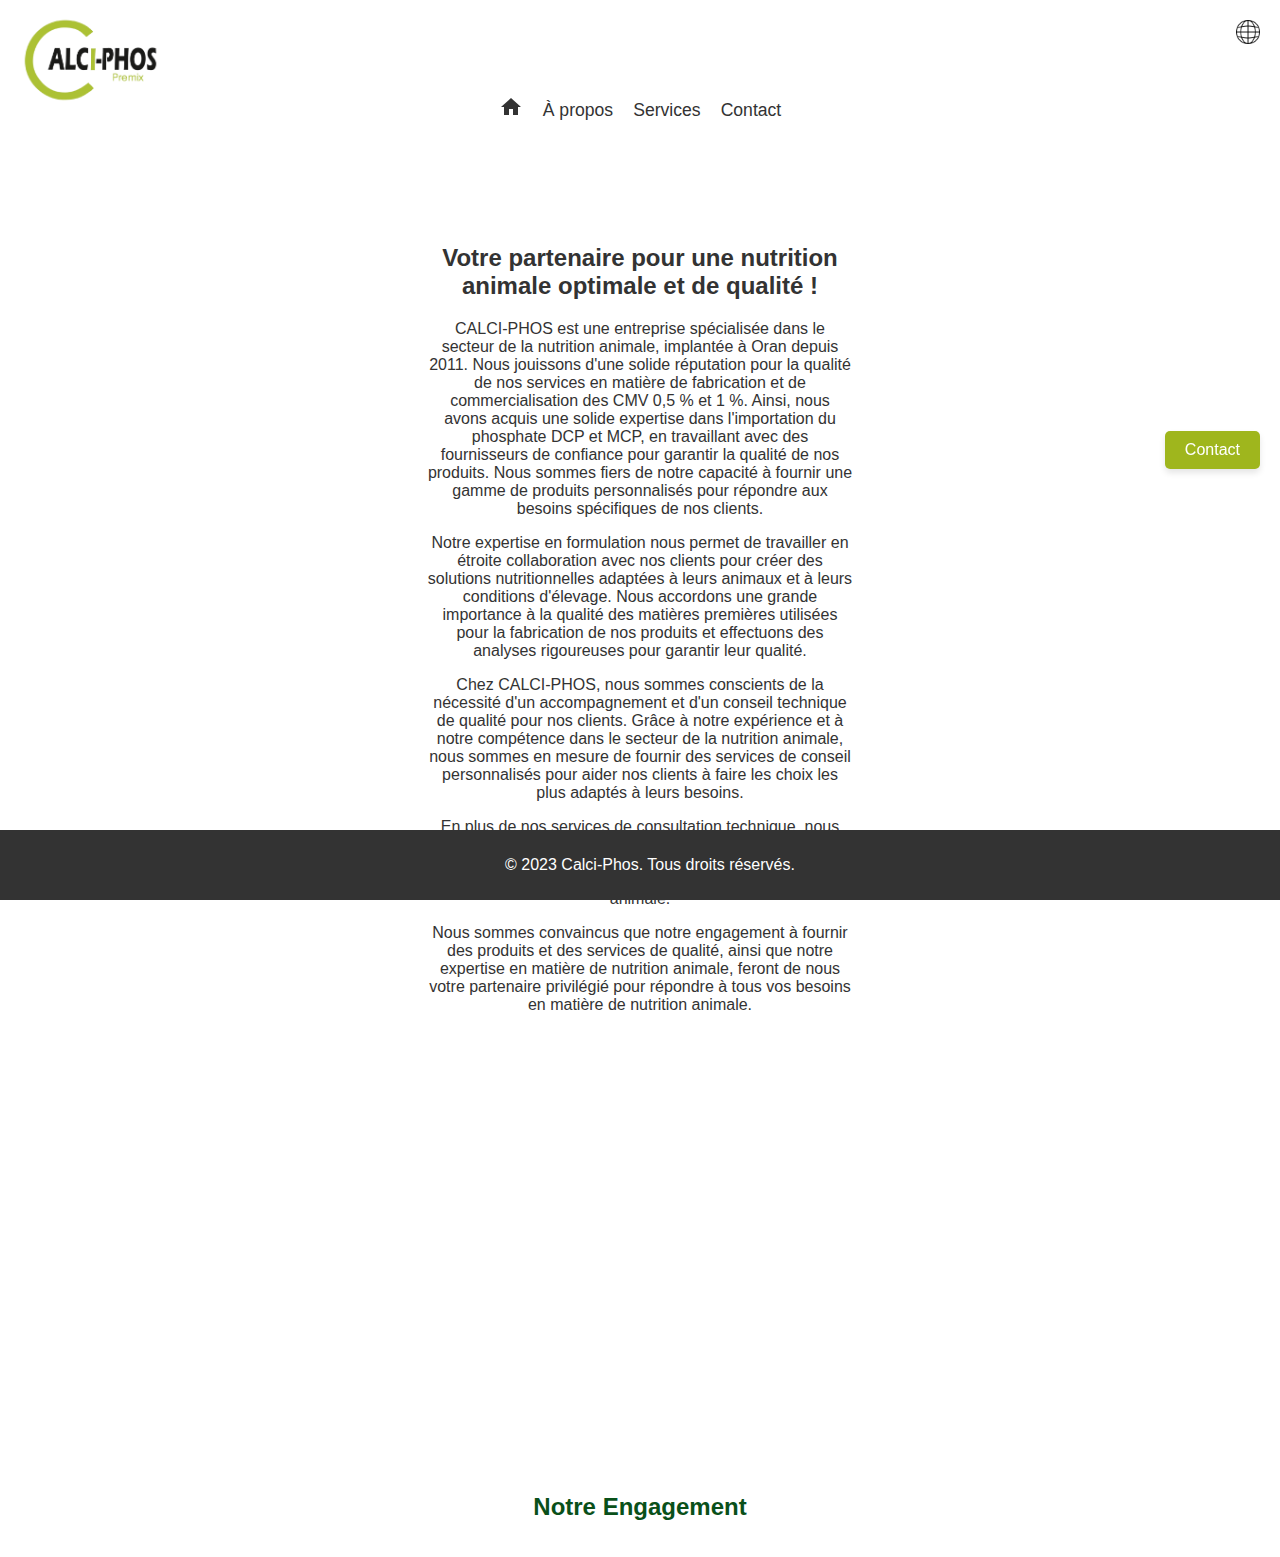
<file: a-propos.html>
<!DOCTYPE html>
<html lang="fr">
<head>
  <meta charset="UTF-8">
  <meta name="viewport" content="width=device-width, initial-scale=1.0">
  <title>À propos - Calci-Phos</title>
  <link rel="stylesheet" href="styles.css">
  <style>
    /* Styles pour centrer le texte et limiter sa largeur à un tiers de la page */
    .content-container {
      max-width: 33.33%;
      margin: 0 auto;
      padding: 20px;
      text-align: center;
    }

    /* Styles pour la vidéo YouTube */
    .video-container {
      margin-top: 40px;
      text-align: center;
    }

    .video-container iframe {
      width: 560px;
      height: 315px;
      border: none;
      max-width: 100%;
      aspect-ratio: 16 / 9;
    }

    /* Décaler le contenu principal de 4 lignes */
    main {
      margin-top: 80px;
    }

    /* Styles pour la section blanche sans contour */
    .white-section {
      background-color: #fff;
      padding: 20px;
      text-align: center;
      margin-top: 40px;
      max-width: 33.33%;
      margin-left: auto;
      margin-right: auto;
    }

    .white-section h3 {
      font-size: 1.5rem;
      color: #095019;
      margin-bottom: 10px;
    }

    .white-section p {
      font-size: 1rem;
      color: #333;
      line-height: 1.5;
    }

    /* Styles pour l'icône de langue */
    .language-icon {
      width: 24px;
      height: 24px;
      transition: transform 0.3s ease;
      cursor: pointer;
    }

    .language-icon:hover {
      transform: scale(1.1);
    }

    .language-dropdown {
      display: none;
      position: absolute;
      top: 40px;
      right: 0;
      background-color: #fff;
      border: 1px solid #ccc;
      border-radius: 5px;
      box-shadow: 0 4px 6px rgba(0, 0, 0, 0.1);
    }

    .language-dropdown a {
      display: block;
      padding: 10px 20px;
      text-decoration: none;
      color: #333;
    }

    .language-dropdown a:hover {
      background-color: #f9f9f9;
    }
  </style>
</head>
<body>
  <header>
    <img src="imageslogo.png" alt="Logo Calci-Phos" class="header-logo">
    <!-- Sélecteur de langue avec icône -->
    <div class="language-selector" onclick="toggleLanguageDropdown()">
      <img src="images/langueicone.png" alt="Sélecteur de langue" class="language-icon">
      <div class="language-dropdown" id="languageDropdown">
        <a href="#" onclick="changeLanguage('fr')">Français</a>
        <a href="#" onclick="changeLanguage('en')">English</a>
      </div>
    </div>
  </header>

  <div class="nav-container">
    <nav>
      <ul>
        <!-- Icône Accueil -->
        <li>
          <a href="index.html">
            <svg class="home-icon" xmlns="http://www.w3.org/2000/svg" viewBox="0 0 24 24">
              <path d="M10 20v-6h4v6h5v-8h3L12 3 2 12h3v8z"/>
            </svg>
          </a>
        </li>
        <li><a href="a-propos.html">À propos</a></li>
        <li><a href="services.html">Services</a></li>
        <li><a href="contact.html">Contact</a></li>
      </ul>
    </nav>
  </div>

  <main>
    <div class="content-container">
      <!-- Texte remplacé ici -->
      <h2>Votre partenaire pour une nutrition animale optimale et de qualité !</h2>
      <p>
        CALCI-PHOS est une entreprise spécialisée dans le secteur de la nutrition animale, implantée à Oran depuis 2011. 
        Nous jouissons d'une solide réputation pour la qualité de nos services en matière de fabrication et de commercialisation 
        des CMV 0,5 % et 1 %. Ainsi, nous avons acquis une solide expertise dans l'importation du phosphate DCP et MCP, 
        en travaillant avec des fournisseurs de confiance pour garantir la qualité de nos produits. Nous sommes fiers de 
        notre capacité à fournir une gamme de produits personnalisés pour répondre aux besoins spécifiques de nos clients.
      </p>
      <p>
        Notre expertise en formulation nous permet de travailler en étroite collaboration avec nos clients pour créer des 
        solutions nutritionnelles adaptées à leurs animaux et à leurs conditions d'élevage. Nous accordons une grande 
        importance à la qualité des matières premières utilisées pour la fabrication de nos produits et effectuons des 
        analyses rigoureuses pour garantir leur qualité.
      </p>
      <p>
        Chez CALCI-PHOS, nous sommes conscients de la nécessité d'un accompagnement et d'un conseil technique de qualité 
        pour nos clients. Grâce à notre expérience et à notre compétence dans le secteur de la nutrition animale, nous 
        sommes en mesure de fournir des services de conseil personnalisés pour aider nos clients à faire les choix les 
        plus adaptés à leurs besoins.
      </p>
      <p>
        En plus de nos services de consultation technique, nous organisons régulièrement des séminaires et des formations 
        pour partager notre expertise avec nos clients et continuer à améliorer la performance de leur activité de 
        nutrition animale.
      </p>
      <p>
        Nous sommes convaincus que notre engagement à fournir des produits et des services de qualité, ainsi que notre 
        expertise en matière de nutrition animale, feront de nous votre partenaire privilégié pour répondre à tous vos 
        besoins en matière de nutrition animale.
      </p>
    </div>

    <!-- Conteneur pour la vidéo YouTube -->
    <div class="video-container">
      <iframe 
        src="https://www.youtube.com/embed/3O_bHO_7eAI" 
        title="YouTube video player" 
        allow="accelerometer; autoplay; clipboard-write; encrypted-media; gyroscope; picture-in-picture" 
        allowfullscreen>
      </iframe>
    </div>

    <!-- Section blanche sans contour sous la vidéo -->
    <div class="white-section">
      <h3>Notre Engagement</h3>
      <p>
        <!-- Texte supprimé ici -->
      </p>
    </div>
  </main>

  <!-- Bouton flottant "Contact" -->
  <button class="floating-contact-button" onclick="window.location.href='contact.html'">Contact</button>

  <footer>
    <p>&copy; 2023 Calci-Phos. Tous droits réservés.</p>
  </footer>

  <script>
    // Fonction pour afficher ou masquer le menu déroulant
    function toggleLanguageDropdown() {
      const dropdown = document.getElementById("languageDropdown");
      if (dropdown.style.display === "block") {
        dropdown.style.display = "none";
      } else {
        dropdown.style.display = "block";
      }
    }

    // Fonction pour changer la langue
    function changeLanguage(lang) {
      alert('Langue changée en ' + (lang === 'fr' ? 'Français' : 'English'));
      document.getElementById("languageDropdown").style.display = "none";
    }

    // Masquer le menu déroulant si l'utilisateur clique en dehors
    document.addEventListener("click", function (event) {
      const dropdown = document.getElementById("languageDropdown");
      const languageSelector = document.querySelector(".language-selector");
      if (!languageSelector.contains(event.target)) {
        dropdown.style.display = "none";
      }
    });
  </script>
</body>
</html>
</file>
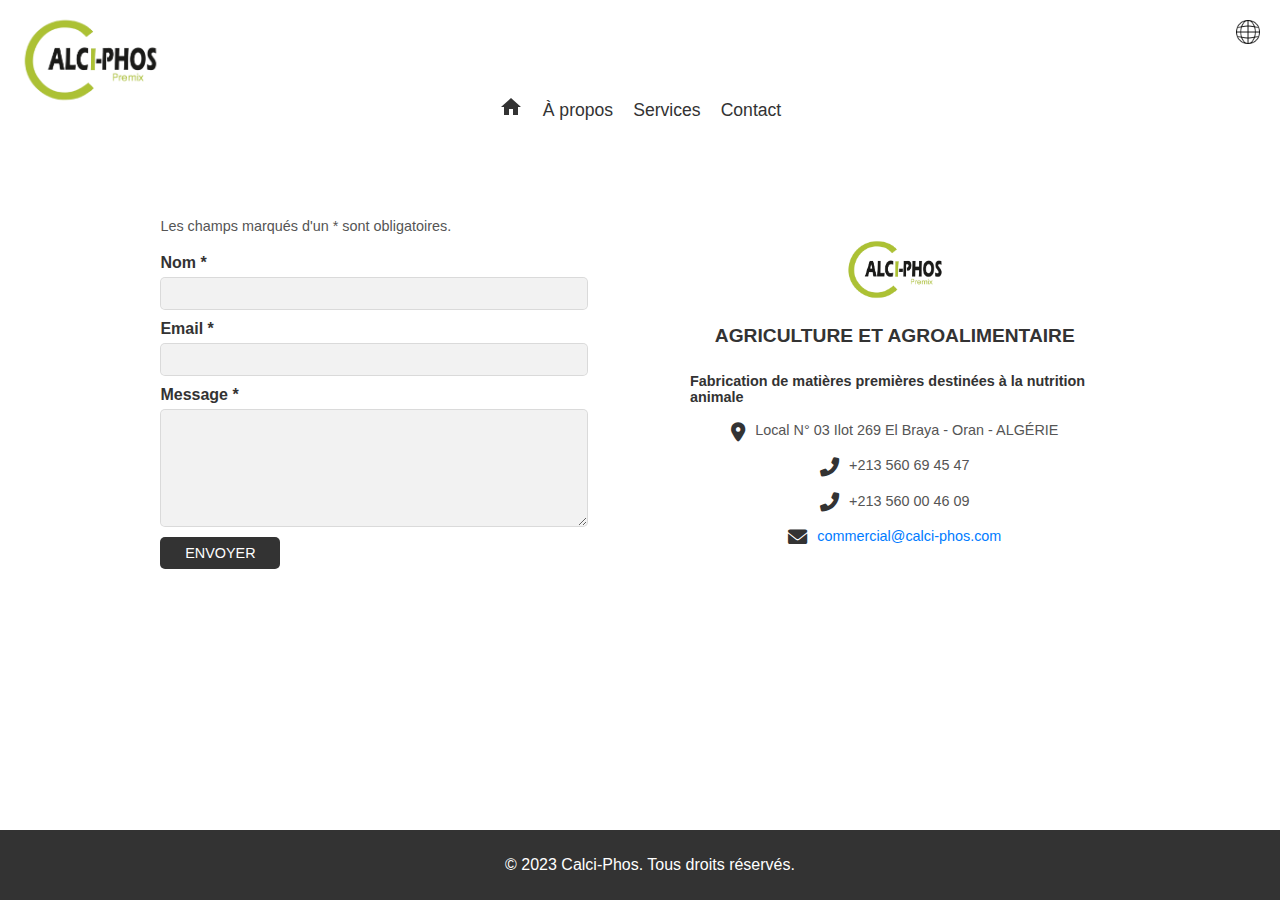
<file: contact.html>
<!DOCTYPE html>
<html lang="fr">
<head>
  <meta charset="UTF-8">
  <meta name="viewport" content="width=device-width, initial-scale=1.0">
  <title>Contact - Calci-Phos</title>
  <link rel="stylesheet" href="styles.css">
  <!-- Ajouter Font Awesome -->
  <link rel="stylesheet" href="https://cdnjs.cloudflare.com/ajax/libs/font-awesome/6.0.0-beta3/css/all.min.css">
  <style>
    /* Styles spécifiques pour la page de contact */
    .contact-layout {
      display: flex;
      justify-content: center;
      gap: 100px;
      margin: 80px 10% 0;
      align-items: stretch;
    }

    .contact-form-container {
      flex: 1;
      max-width: 40%;
      text-align: left;
      display: flex;
      flex-direction: column;
    }

    .form-notice {
      margin-bottom: 20px;
      font-size: 0.9rem;
      color: #555;
    }

    .contact-form {
      flex: 1;
      display: flex;
      flex-direction: column;
    }

    .contact-form label {
      display: block;
      margin-bottom: 5px;
      font-weight: bold;
    }

    .contact-form input,
    .contact-form textarea {
      width: 100%;
      padding: 8px;
      margin-bottom: 10px;
      border: 1px solid rgba(0, 0, 0, 0.1);
      border-radius: 5px;
      background-color: rgba(0, 0, 0, 0.05);
    }

    .contact-form textarea {
      height: 100px;
    }

    .contact-form button {
      padding: 8px 16px;
      background-color: #333;
      color: #fff;
      border: none;
      border-radius: 5px;
      cursor: pointer;
      font-size: 0.9rem;
      width: 120px;
    }

    .contact-form button:hover {
      background-color: #555;
    }

    .contact-info {
      flex: 1;
      max-width: 40%;
      background-color: #fff;
      padding: 30px 20px;
      border-radius: 5px;
      text-align: center;
      display: flex;
      flex-direction: column;
      justify-content: center;
      border: none;
    }

    .info-logo {
      width: 100px;
      height: auto;
      display: block;
      margin: 0 auto 20px;
    }

    .contact-info h3 {
      margin-top: 0;
      text-transform: uppercase;
      font-weight: bold;
      font-size: 1.2rem;
      color: #333;
    }

    .contact-info p {
      margin: 8px 0;
      font-size: 0.9rem;
      color: #555;
      line-height: 1.1;
    }

    .contact-info strong {
      color: #333;
      font-weight: bold;
    }

    .contact-info a {
      color: #007BFF;
      text-decoration: none;
    }

    .contact-info a:hover {
      text-decoration: underline;
    }

    /* Styles pour les icônes */
    .contact-info .icon {
      margin-right: 10px;
      color: #333;
    }

    /* Styles pour l'icône de langue */
    .language-icon {
      width: 24px;
      height: 24px;
      transition: transform 0.3s ease;
      cursor: pointer;
    }

    .language-icon:hover {
      transform: scale(1.1);
    }

    .language-dropdown {
      display: none;
      position: absolute;
      top: 40px;
      right: 0;
      background-color: #fff;
      border: 1px solid #ccc;
      border-radius: 5px;
      box-shadow: 0 4px 6px rgba(0, 0, 0, 0.1);
    }

    .language-dropdown a {
      display: block;
      padding: 10px 20px;
      text-decoration: none;
      color: #333;
    }

    .language-dropdown a:hover {
      background-color: #f9f9f9;
    }
  </style>
</head>
<body>
  <header>
    <img src="imageslogo.png" alt="Logo Calci-Phos" class="header-logo">
    <!-- Sélecteur de langue avec icône -->
    <div class="language-selector" onclick="toggleLanguageDropdown()">
      <img src="images/langueicone.png" alt="Sélecteur de langue" class="language-icon">
      <div class="language-dropdown" id="languageDropdown">
        <a href="#" onclick="changeLanguage('fr')">Français</a>
        <a href="#" onclick="changeLanguage('en')">English</a>
      </div>
    </div>
  </header>

  <div class="nav-container">
    <nav>
      <ul>
        <!-- Icône Accueil -->
        <li>
          <a href="index.html">
            <svg class="home-icon" xmlns="http://www.w3.org/2000/svg" viewBox="0 0 24 24">
              <path d="M10 20v-6h4v6h5v-8h3L12 3 2 12h3v8z"/>
            </svg>
          </a>
        </li>
        <li><a href="a-propos.html">À propos</a></li>
        <li><a href="services.html">Services</a></li>
        <li><a href="contact.html">Contact</a></li>
      </ul>
    </nav>
  </div>

  <main>
    <div class="contact-layout">
      <!-- Formulaire de contact à gauche -->
      <div class="contact-form-container">
        <p class="form-notice">Les champs marqués d'un <span class="required">*</span> sont obligatoires.</p>
        <form class="contact-form" action="send_email.php" method="POST">
          <label for="nom">Nom <span class="required">*</span></label>
          <input type="text" id="nom" name="nom" required>

          <label for="email">Email <span class="required">*</span></label>
          <input type="email" id="email" name="email" required>

          <label for="message">Message <span class="required">*</span></label>
          <textarea id="message" name="message" rows="5" required></textarea>

          <button type="submit">ENVOYER</button>
        </form>
      </div>

      <!-- Informations de contact à droite -->
      <div class="contact-info">
        <img src="imageslogo1.png" alt="Logo Calci-Phos" class="info-logo">
        <h3>AGRICULTURE ET AGROALIMENTAIRE</h3>
        <p><strong>Fabrication de matières premières destinées à la nutrition animale</strong></p>
        <p><i class="fas fa-map-marker-alt icon"></i> Local N° 03 Ilot 269 El Braya - Oran - ALGÉRIE</p>
        <p><i class="fas fa-phone-alt icon"></i> +213 560 69 45 47</p>
        <p><i class="fas fa-phone-alt icon"></i> +213 560 00 46 09</p>
        <p><i class="fas fa-envelope icon"></i> <a href="mailto:commercial@calci-phos.com">commercial@calci-phos.com</a></p>
      </div>
    </div>
  </main>

  <footer>
    <p>&copy; 2023 Calci-Phos. Tous droits réservés.</p>
  </footer>

  <script>
    // Fonction pour afficher ou masquer le menu déroulant
    function toggleLanguageDropdown() {
      const dropdown = document.getElementById("languageDropdown");
      if (dropdown.style.display === "block") {
        dropdown.style.display = "none";
      } else {
        dropdown.style.display = "block";
      }
    }

    // Fonction pour changer la langue
    function changeLanguage(lang) {
      alert('Langue changée en ' + (lang === 'fr' ? 'Français' : 'English'));
      document.getElementById("languageDropdown").style.display = "none";
    }

    // Masquer le menu déroulant si l'utilisateur clique en dehors
    document.addEventListener("click", function (event) {
      const dropdown = document.getElementById("languageDropdown");
      const languageSelector = document.querySelector(".language-selector");
      if (!languageSelector.contains(event.target)) {
        dropdown.style.display = "none";
      }
    });
  </script>
</body>
</html>
</file>
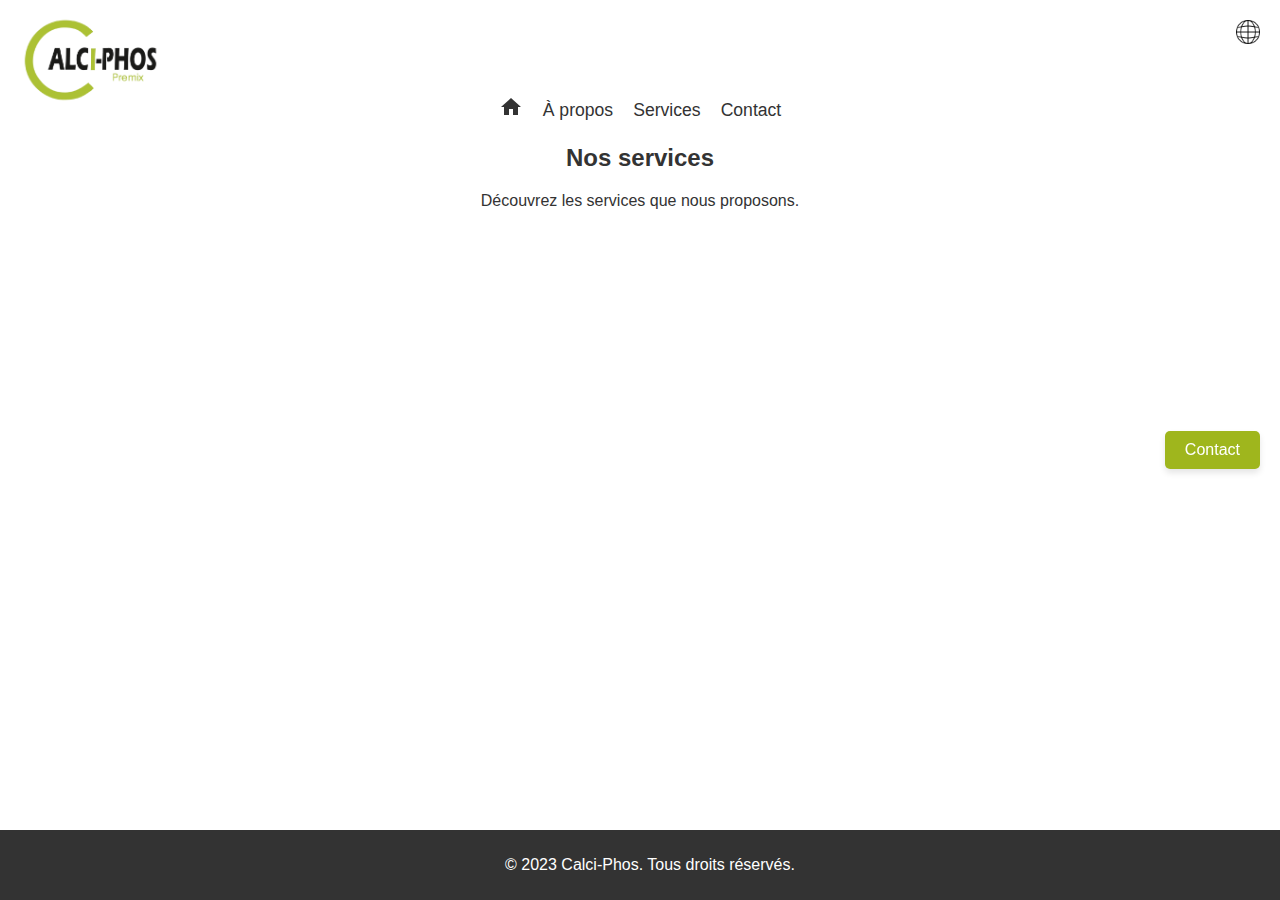
<file: services.html>
<!DOCTYPE html>
<html lang="fr">
<head>
  <meta charset="UTF-8">
  <meta name="viewport" content="width=device-width, initial-scale=1.0">
  <title>Services - Calci-Phos</title>
  <link rel="stylesheet" href="styles.css">
  <style>
    /* Styles pour l'icône de langue */
    .language-icon {
      width: 24px;
      height: 24px;
      transition: transform 0.3s ease;
      cursor: pointer;
    }

    .language-icon:hover {
      transform: scale(1.1);
    }

    .language-dropdown {
      display: none;
      position: absolute;
      top: 40px;
      right: 0;
      background-color: #fff;
      border: 1px solid #ccc;
      border-radius: 5px;
      box-shadow: 0 4px 6px rgba(0, 0, 0, 0.1);
    }

    .language-dropdown a {
      display: block;
      padding: 10px 20px;
      text-decoration: none;
      color: #333;
    }

    .language-dropdown a:hover {
      background-color: #f9f9f9;
    }

    /* Styles pour l'icône d'accueil */
    .home-icon {
      width: 24px;
      height: 24px;
      fill: #333;
      transition: fill 0.3s ease;
      margin-top: -5px;
    }

    .home-icon:hover {
      fill: #007BFF;
    }
  </style>
</head>
<body>
  <header>
    <img src="imageslogo.png" alt="Logo Calci-Phos" class="header-logo">
    <!-- Sélecteur de langue avec icône -->
    <div class="language-selector" onclick="toggleLanguageDropdown()">
      <img src="images/langueicone.png" alt="Sélecteur de langue" class="language-icon">
      <div class="language-dropdown" id="languageDropdown">
        <a href="#" onclick="changeLanguage('fr')">Français</a>
        <a href="#" onclick="changeLanguage('en')">English</a>
      </div>
    </div>
  </header>

  <div class="nav-container">
    <nav>
      <ul>
        <!-- Icône Accueil -->
        <li>
          <a href="index.html">
            <svg class="home-icon" xmlns="http://www.w3.org/2000/svg" viewBox="0 0 24 24">
              <path d="M10 20v-6h4v6h5v-8h3L12 3 2 12h3v8z"/>
            </svg>
          </a>
        </li>
        <li><a href="a-propos.html">À propos</a></li>
        <li><a href="services.html">Services</a></li>
        <li><a href="contact.html">Contact</a></li>
      </ul>
    </nav>
  </div>

  <main>
    <h2>Nos services</h2>
    <p>Découvrez les services que nous proposons.</p>
  </main>

  <!-- Bouton flottant "Contact" -->
  <button class="floating-contact-button" onclick="window.location.href='contact.html'">Contact</button>

  <footer>
    <p>&copy; 2023 Calci-Phos. Tous droits réservés.</p>
  </footer>

  <script>
    // Fonction pour afficher ou masquer le menu déroulant
    function toggleLanguageDropdown() {
      const dropdown = document.getElementById("languageDropdown");
      if (dropdown.style.display === "block") {
        dropdown.style.display = "none";
      } else {
        dropdown.style.display = "block";
      }
    }

    // Fonction pour changer la langue
    function changeLanguage(lang) {
      alert('Langue changée en ' + (lang === 'fr' ? 'Français' : 'English'));
      document.getElementById("languageDropdown").style.display = "none";
    }

    // Masquer le menu déroulant si l'utilisateur clique en dehors
    document.addEventListener("click", function (event) {
      const dropdown = document.getElementById("languageDropdown");
      const languageSelector = document.querySelector(".language-selector");
      if (!languageSelector.contains(event.target)) {
        dropdown.style.display = "none";
      }
    });
  </script>
</body>
</html>
</file>
<file: styles.css>
body {
  font-family: Arial, sans-serif;
  margin: 0;
  padding: 0;
  background-color: #fff;
  color: #333;
  text-align: center;
}

header {
  background-color: #fff;
  color: #333;
  padding: 10px 20px;
  display: flex;
  align-items: center;
  justify-content: flex-start;
}

.header-logo {
  height: 100px;
  width: auto;
}

.nav-container {
  margin-top: -20px;
  display: flex;
  justify-content: center;
}

nav ul {
  list-style: none;
  padding: 0;
  margin: 0;
  display: flex;
  gap: 20px;
}

nav ul li a {
  color: #333;
  text-decoration: none;
  font-size: 1.1rem;
  position: relative;
  transition: color 0.3s ease;
}

nav ul li a::after {
  display: none;
}

nav ul li a:hover {
  color: #007BFF;
}

main {
  padding: 0;
  margin: 0;
  background-color: #fff;
}

.hero-section {
  display: flex;
  align-items: stretch;
  justify-content: space-between;
  padding: 50px 20px;
  margin: 0 40px;
  position: relative;
  height: auto;
  background-color: #fff;
}

.hero-left {
  flex: 1;
  background-color: #fff;
  padding: 20px;
  margin-right: 20px;
  text-align: left;
  border-radius: 10px;
  display: flex;
  flex-direction: column;
  align-items: flex-start;
  justify-content: center;
  height: 100%;
}

.hero-left-part1 p {
  font-size: 2.1rem;
  color: #095019;
  font-weight: bold;
  margin: 0;
  text-align: left;
}

.hero-left-part2 p {
  font-size: 1.06rem;
  color: #095019;
  line-height: 1;
  margin-top: 10px;
  margin-bottom: 0;
  text-align: left;
}

.hero-right {
  flex: 1;
  background-color: #fff;
  padding: 20px;
  margin-left: 20px;
  text-align: center;
  border-radius: 10px;
  height: 100%;
}

.hero-right img {
  max-width: 100%;
  height: auto;
  border-radius: 10px;
}

.slideshow-container {
  position: relative;
  width: 100%;
  height: 100%;
  border-radius: 10px;
  overflow: hidden;
}

.mySlides {
  display: none;
  width: 100%;
  height: auto;
  border-radius: 10px;
  animation: fade 1.5s ease-in-out;
}

.mySlides img {
  width: 100%;
  height: auto;
  border-radius: 10px;
}

@keyframes fade {
  from {
    opacity: 0;
  }
  to {
    opacity: 1;
  }
}

.features-section {
  display: flex;
  justify-content: space-around;
  padding: 30px 20px;
  position: relative;
  background-color: #faf9f7;
  margin: 0;
}

.feature {
  text-align: center;
  max-width: 300px;
  position: relative;
}

.feature img {
  width: 80px;
  height: 80px;
  margin-bottom: 10px;
}

.feature h3 {
  font-size: 1.5rem;
  margin-bottom: 10px;
}

.feature p {
  font-size: 1rem;
  color: #555;
}

.about-section {
  padding: 30px 20px;
  text-align: center;
  position: relative;
  background-color: #faf9f7;
  margin: 0;
}

.about-section h2 {
  font-size: 2rem;
  margin-bottom: 10px;
}

.about-section p {
  max-width: 800px;
  margin: 0 auto;
  font-size: 1.1rem;
  color: #555;
}

.contact-section {
  color: #333;
  padding: 30px 20px;
  text-align: center;
  position: relative;
  background-color: #faf9f7;
  margin: 0;
}

.contact-section h2 {
  font-size: 2rem;
  margin-bottom: 10px;
}

.contact-section p {
  max-width: 800px;
  margin: 0 auto;
  font-size: 1.1rem;
}

.contact-section a {
  color: #007BFF;
  text-decoration: none;
}

.contact-section a:hover {
  text-decoration: underline;
}

.contact-info {
  flex: 1;
  max-width: 40%;
  background-color: #fff;
  padding: 30px 20px;
  border-radius: 5px;
  text-align: center;
  display: flex;
  flex-direction: column;
  justify-content: center;
  align-items: center;
  border: none;
}

.contact-info h3 {
  margin-top: 0;
  text-transform: uppercase;
  font-weight: bold;
  font-size: 1.2rem;
  color: #333;
  text-align: center;
}

.contact-info p {
  display: flex;
  align-items: center;
  margin: 8px 0;
  font-size: 0.9rem;
  color: #555;
  line-height: 1.1;
  text-align: left;
}

.contact-info .icon {
  margin-right: 10px;
  color: #333;
  font-size: 1.2rem;
}

.element-number {
  position: absolute;
  top: 10px;
  left: 10px;
  background-color: red;
  color: white;
  font-size: 14px;
  font-weight: bold;
  padding: 5px 10px;
  border-radius: 50%;
}

.floating-contact-button {
  position: fixed;
  top: 50%;
  right: 20px;
  transform: translateY(-50%);
  background-color: #9fb61d;
  color: #fff;
  padding: 10px 20px;
  border: none;
  border-radius: 5px;
  font-size: 1rem;
  cursor: pointer;
  z-index: 1000;
  box-shadow: 0 4px 6px rgba(0, 0, 0, 0.1);
  transition: background-color 0.3s ease;
  animation: float 3s ease-in-out infinite;
}

.floating-contact-button:hover {
  background-color: #7d9417;
}

@keyframes float {
  0%, 100% {
    transform: translateY(-50%);
  }
  50% {
    transform: translateY(-60%);
  }
}

footer {
  background-color: #333;
  color: #fff;
  padding: 10px;
  position: fixed;
  bottom: 0;
  width: 100%;
}

.language-selector {
  position: absolute;
  top: 20px;
  right: 20px;
  z-index: 1000;
}

.language-selector img {
  width: 24px;
  height: 24px;
  cursor: pointer;
}

.language-dropdown {
  display: none;
  position: absolute;
  top: 40px;
  right: 0;
  background-color: #fff;
  border: 1px solid #ccc;
  border-radius: 5px;
  box-shadow: 0 4px 6px rgba(0, 0, 0, 0.1);
}

.language-dropdown a {
  display: block;
  padding: 10px 20px;
  text-decoration: none;
  color: #333;
}

.language-dropdown a:hover {
  background-color: #f9f9f9;
}

.language-selector:hover .language-dropdown {
  display: block;
}

.new-section {
  margin-top: 40px;
  padding: 20px;
  background-color: #fff;
  border-radius: 10px;
  text-align: center;
}

.animal-links {
  display: flex;
  justify-content: center;
  gap: 20px;
  margin-top: 20px;
}

.animal-icon {
  width: 50px;
  height: 50px;
  transition: transform 0.3s ease;
}

.animal-icon:hover {
  transform: scale(1.1);
}

.content-section {
  margin-top: 20px;
  padding: 20px;
  background-color: #fff;
  border-radius: 10px;
  text-align: left;
}

.content-section p {
  font-size: 1rem;
  color: #095019;
  margin: 0;
}

.home-icon {
  width: 24px;
  height: 24px;
  fill: #333;
  transition: fill 0.3s ease;
  margin-top: -5px;
}

.home-icon:hover {
  fill: #007BFF;
}

.white-section {
  background-color: #fff;
  padding: 20px;
  text-align: center;
  margin-top: 40px;
  max-width: 33.33%;
  margin-left: auto;
  margin-right: auto;
}

.white-section h3 {
  font-size: 1.5rem;
  color: #095019;
  margin-bottom: 10px;
}

.white-section p {
  font-size: 1rem;
  color: #333;
  line-height: 1.5;
}
</file>
